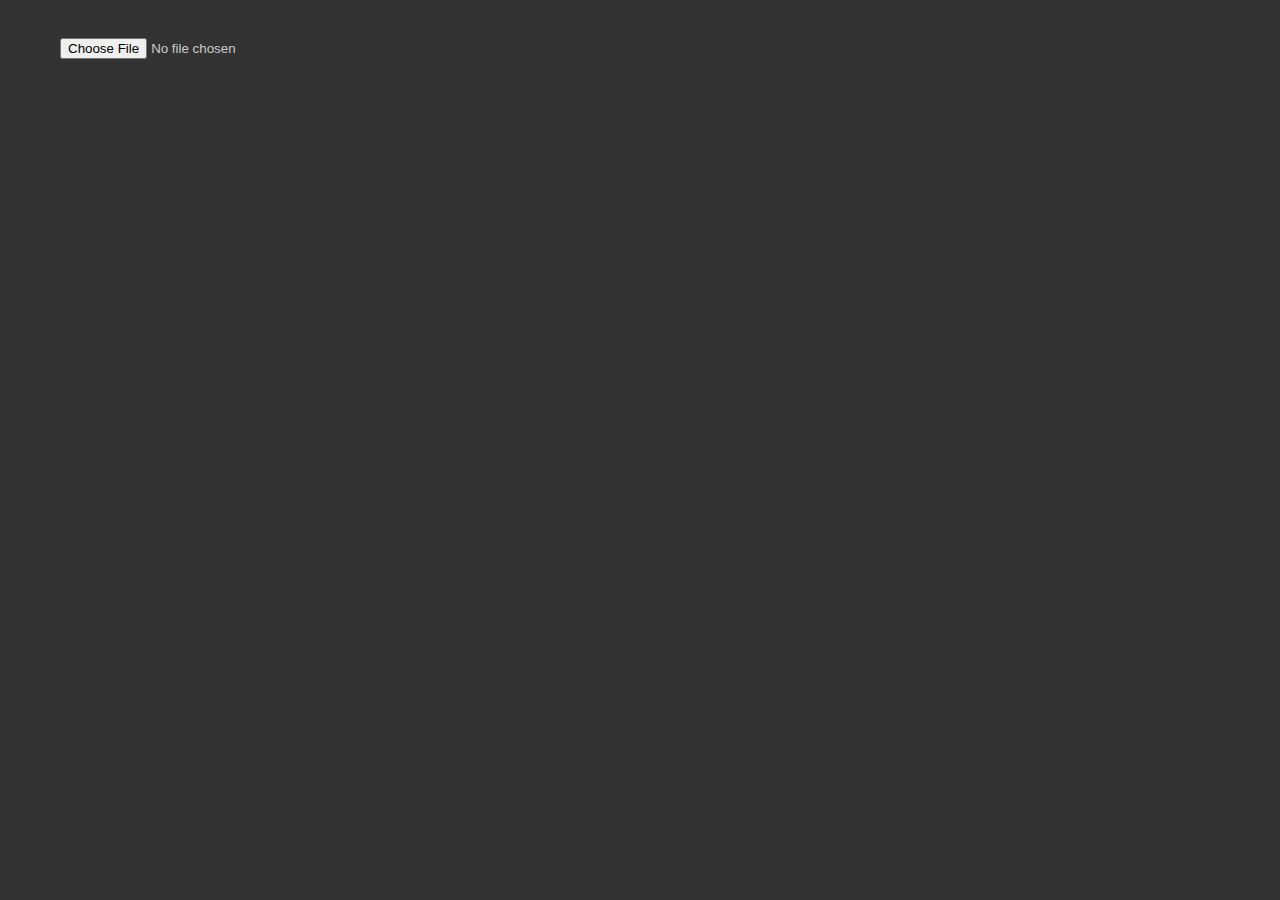
<file: household-account.html>
<!DOCTYPE html>
<html lang="ja">

<head>
  <meta charset="UTF-8">
  <meta http-equiv="X-UA-Compatible" content="IE=edge">
  <meta name="viewport" content="width=device-width, initial-scale=1.0">
  <title>家計簿</title>
  <style>
    body {
      background-color: #333;
      color: #ccc;
      margin-left: 60px;
    }

    /* トータル */
    .total-money {
      padding-left: 10px;
    }

    /* 明細 */
    table {
      border-collapse: collapse;
      margin-top: -110px;
      margin-bottom: 30px;
    }

    th,
    td {
      border: 1px solid rgba(255, 255, 255, .2);
      padding: 5px 10px;
      font-size: 14px;
    }

    th {
      color: rgb(125, 172, 210);
      background-color: #444;
      font-weight: bold;
      font-size: 15px !important;
    }

    .expensive {
      background-color: rgb(74, 94, 111);
    }

    .container {
      width: 700px;
      display: flex;
      justify-content: space-between;
    }

    #total {
      width: 300px;
    }

    #file {
      margin-bottom: 30px;
      margin-top: 30px;
    }

    .flex {
      display: flex;
      width: 160px;
      justify-content: space-between;
    }

    #date {
      font-size: 26px;
      margin-bottom: 14px;
    }
  </style>
</head>

<body>
  <input type="file" name="file" id="file">
  <div id="date"></div>
  <div class="container">
    <div id="total"></div>
    <div id="meisai"></div>
  </div>

  <script src="https://code.jquery.com/jquery-3.6.0.min.js"
    integrity="sha256-/xUj+3OJU5yExlq6GSYGSHk7tPXikynS7ogEvDej/m4=" crossorigin="anonymous"></script>
  <script>
    const NAIYO = 2;
    const KINGAKU = 4;

    $('#file').on('click', function () {
      $('#total').html('');
      $('#meisai').html('');
    });

    $('#file').on('change', function (e) {
      // FileReaderオブジェクトを使ってファイル読み込み
      let reader = new FileReader();
      reader.onload = function () {
        const cols = reader.result.split('\n');
        let data = [];
        let foodCost = 0;
        let gas = 0;
        let subsc = 0;
        let amazon = 0;
        let other = 0;
        let otherStr = '';

        for (const col of cols) {
          if (col.match(/"ﾃﾞﾋﾞｯﾄ"/)) continue;
          data.push(col.split(','));
        }
        data.pop();

        for (let i = 1; i < data.length - 1; i++) {
          let naiyo = data[i][NAIYO];
          let foodRegexp = /ﾍﾟｲﾍﾟｲ|ｻﾝｴｰ|ﾏｸﾄﾞﾅﾙﾄﾞ|ﾘｳﾎﾞｳ|ｴｲｱﾝﾄﾞ|ﾊﾞﾂｸｽ|ｶﾈﾋﾃﾞ|ｺ-ﾋ-ﾀｲﾑ|UBER|ｲｵﾝ|ﾏﾂｸｽﾊﾞﾘﾕ-|ﾓｽﾊﾞ-ｶﾞ-|ｺﾒﾀﾞｺｰﾋｰ|ｶﾂﾃﾞﾘ|ﾄﾞﾗﾂｸﾞｽﾄｱﾓﾘ|ｼﾞﾖｲﾌﾙ/;
          let subscRegexp = /ﾗｸﾃﾝﾓﾊﾞｲﾙ|ﾈﾂﾄﾌﾘﾂｸｽﾄﾞﾂﾄｺﾑ|ｱﾏｿﾞﾝﾌﾟﾗｲﾑｶｲﾋ/;
          if (naiyo.match(/ﾃﾞﾋﾞｯﾄ/)) continue;

          if (naiyo.match(foodRegexp)) {
            foodCost += toInt(data[i][KINGAKU]);
          } else if (naiyo.match(/ﾏﾙｲｻﾝｷﾞﾖｳ ｶﾞｽ/)) {
            gas += toInt(data[i][KINGAKU]);
          } else if (naiyo.match(subscRegexp)) {
            subsc += toInt(data[i][KINGAKU]);
          } else if (naiyo.match(/AMAZON/)) {
            amazon += toInt(data[i][KINGAKU]);
          } else {
            other += toInt(data[i][KINGAKU]);
            otherStr += naiyo.replace(new RegExp('"', 'g'), '') + '<br>';
          }
        }
        addTxt('食費', foodCost);
        addTxt('ガス代', gas);
        addTxt('サブスク費', subsc);
        addTxt('Amazon', amazon);
        addTxt('その他', other);
        $('#total').append('<div style="display:flex;"><div style="width:40px;margin-left:15px;">詳細</div><div style="padding-left: 40px;">' + otherStr + '</div></div>');
        $('#total').append('<hr size="1" color="#aaa">');
        addTxt('合計', foodCost + amazon + other + subsc);

        createTable(data);
      }
      reader.readAsText(e.target.files[0], 'Shift_JIS');
    });


    function createTable(data) {
      $('#date').text(data[1][1].replace(new RegExp('"', 'g'), '').slice(0, -3));
      let table = $('<table>');
      let tarCol = [1, 2, 4];

      for (let i = 0; i < data.length; i++) {
        let tr = $('<tr></tr>').appendTo(table);
        for (let j = 0; j < tarCol.length; j++) {
          let td = 'td>';
          if (i == 0) td = 'th>';
          if (i != 0 && tarCol[j] == KINGAKU) {
            if (toInt(data[i][tarCol[j]]) >= 2000) tr.addClass("expensive");
            $('<' + td + toInt(data[i][tarCol[j]]).toLocaleString() + '円</' + td).appendTo(tr);
          } else {
            $('<' + td + data[i][tarCol[j]].replace(new RegExp('"', 'g'), '') + '</' + td).appendTo(tr);
          }
        }
      }
      $('#meisai').append(table);
    }

    function toInt(str) {
      return parseInt(str.replace(new RegExp('"', 'g'), ''));
    }
    function addTxt(tit, money) {
      if (money != 0)
        $('#total').append('<div class="flex"><p>' + tit + '</p><p>' + money.toLocaleString() + '円</p></div>');
    }
  </script>
</body>

</html>
</file>
